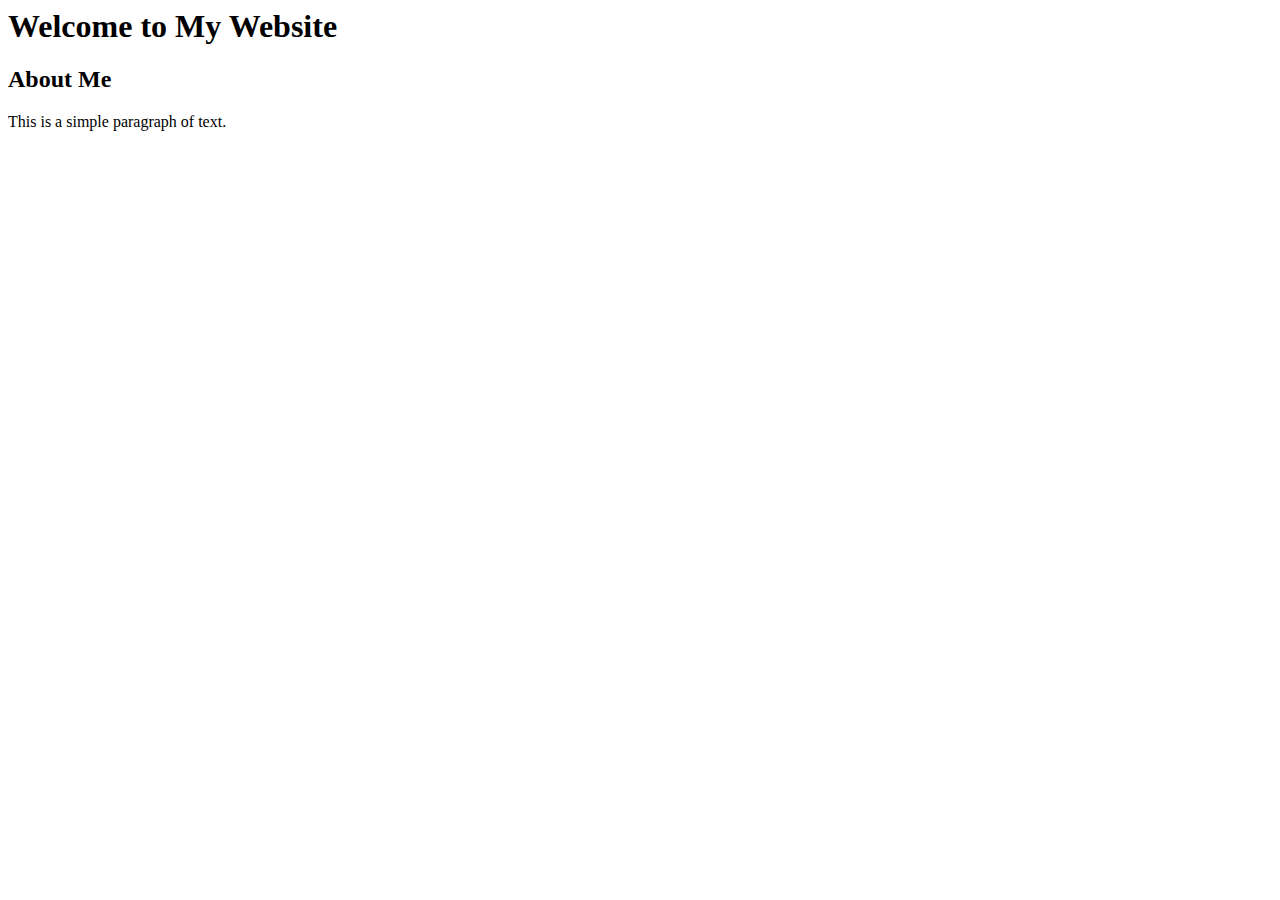
<file: index.html>
<html>
   <head><meta charset="UTF-8">
        <meta name="viewport" content="width=device-width, initial-scale=1.0">
        <title>My Simple Website</title>
    <body>  
        <h1>Welcome to My Website</h1>
        <h2>About Me</h2>
           <p>This is a simple paragraph of text.</p>
           </body>
           </head>
</html>
</file>
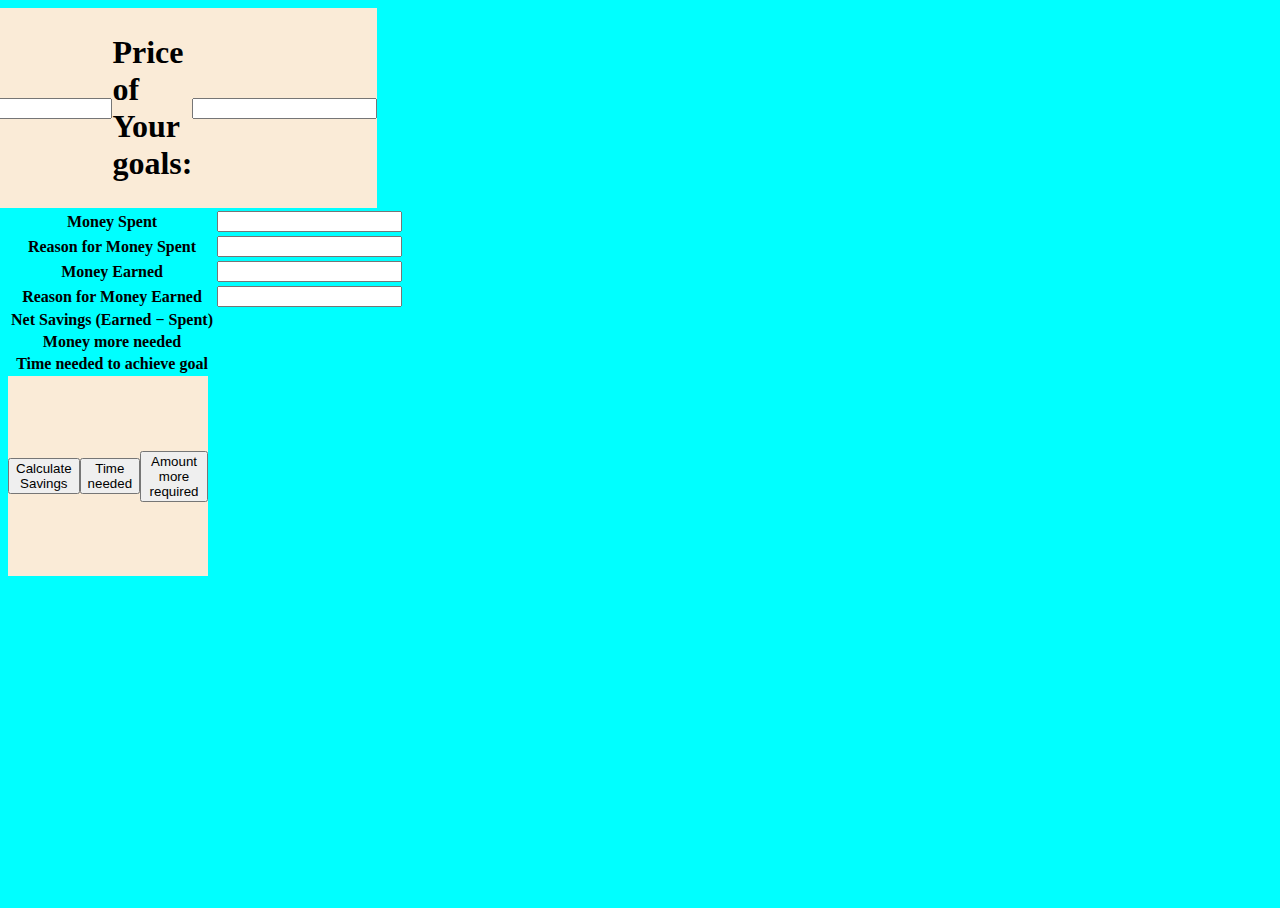
<file: Krithik/index.html>
<!DOCTYPE html>
  <html lang="en">
  <head>
      <meta charset="UTF-8">
      <meta name="viewport" content="width=device-width, initial-scale=1.0">
      <title>Adult Tracker</title>
      <link rel="stylesheet" href="style.css">
      <link rel="icon" href="icon.png">
  </head>
  <body>
      <div id="heading">
          <h1>Goals:  </h1>
          <div id="goal"><input type="text"></input></div>
          <h1>Price of Your goals: </h1>
          <div><input id="goalprice" type="number" id="myNumberInput" name="quantity"></Input></div>
  </div>
      
      <table>
        <tr>
          <th>Money Spent</th>
          <td><input id="spent" type="number"></td>
        </tr>
        <tr>
          <th>Reason for Money Spent</th>
          <td><input type="text"></td>
        </tr>
        <tr>
          <th>Money Earned</th>
          <td><input id="earned" type="number"></td>
        </tr>
              <tr>
          <th>Reason for Money Earned</th>
          <td><input type="text"></td>
        </tr>
        <tr>
          <th>Net Savings (Earned − Spent)</th>
          <td><span id="result"></span></td>
         </tr>
         <tr>
          <th>Money more needed</th>
          <td><span id="remainder"></span></td>
         </tr>
       <tr>
   <th>Time needed to achieve goal</th>
   <td><span id="time"></span></td>
</tr>
    </table>
      
      <div id="btns">
      <button onclick="calculateSavings()"> Calculate Savings</button>
      <p id="result"></p>
      <button onclick="calculateTime()">Time needed</button>
      <p id="time"></p>
      <button onclick="calculateRemainder()">Amount more required</button>
      <p id="remainder"></p>
      </div>
    <script>

      function calculateSavings() {
        let spent = parseFloat(document.getElementById("spent").value) || 0;
        let earned = parseFloat(document.getElementById("earned").value) || 0;
        let net = earned - spent;
        document.getElementById("result").textContent = net;
      }
    
      function calculateTime() {
        let spent = parseFloat(document.getElementById("spent").value) || 0;
        let earned = parseFloat(document.getElementById("earned").value) || 0;
        let net = earned - spent;
        let goalprice = parseFloat(document.getElementById("goalprice").value) ||0;
        let time = goalprice / net;
        document.getElementById("time").textContent = time;
      }
    
      function calculateRemainder() {
        let goalprice = parseFloat(document.getElementById("goalprice").value) ||0;
        let spent = parseFloat(document.getElementById("spent").value) || 0;
        let earned = parseFloat(document.getElementById("earned").value) || 0;
        let net = earned - spent;
        let remainder = goalprice - net;
        document.getElementById("remainder").textContent = remainder;
      }

    </script>
  </body>
</html>
</file>
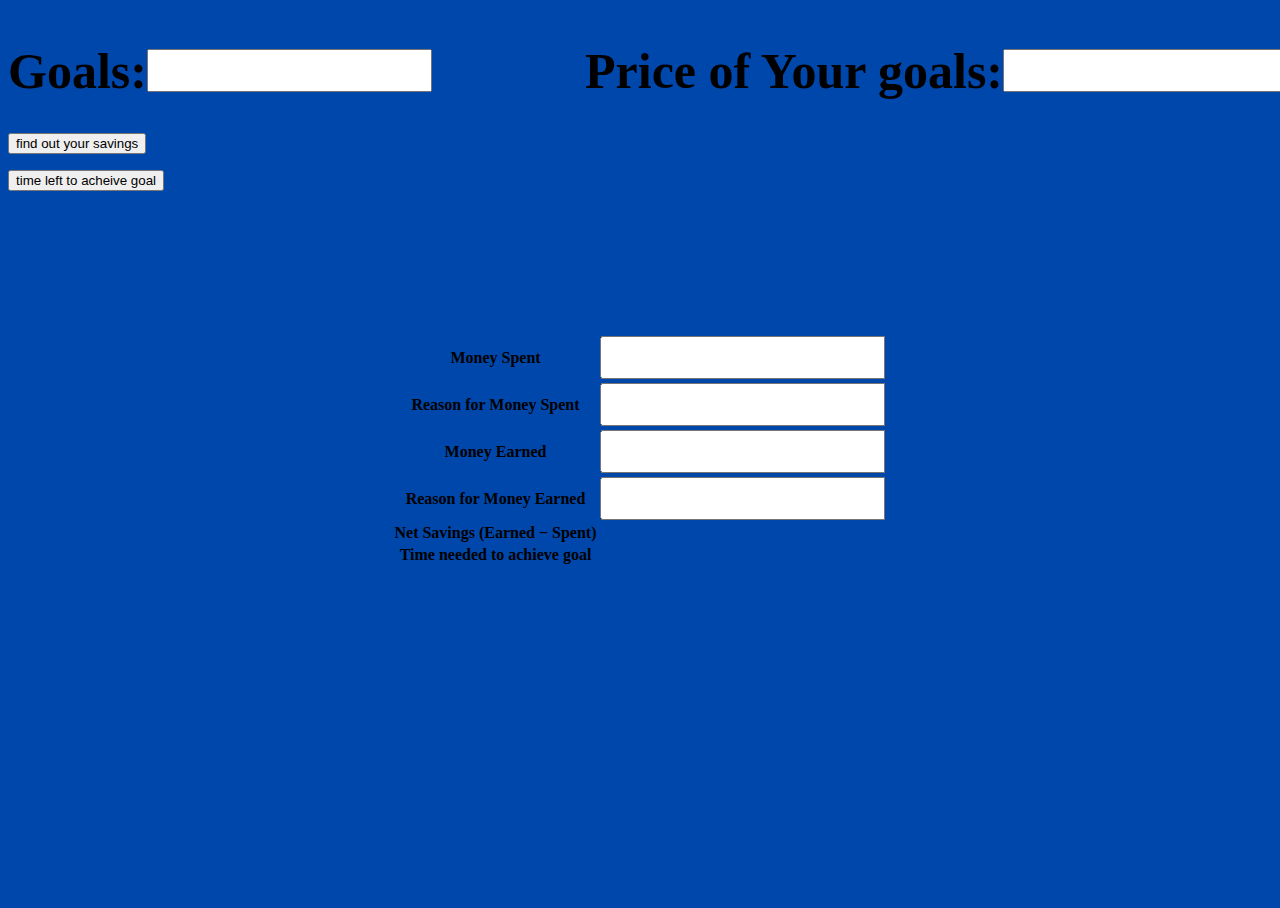
<file: Naren/index.html>
<!DOCTYPE html>
  <html lang="en">
  <head>
      <meta charset="UTF-8">
      <meta name="viewport" content="width=device-width, initial-scale=1.0">
      <title>Adult Tracker</title>
      <link rel="stylesheet" href="style.css">
  </head>
  <body>
      <div id="heading">
          <h1>Goals:</h1>
          <div id="goal"><input type="text"></input></div>
          <h1>Price of Your goals: </h1>
          <div><input id="goalprice" type="number" id="myNumberInput" name="quantity"></Input></div>
  </div>
      </div>
      <div id="tabel">
      <table>
        <tr>
          <th>Money Spent</th>
          <td><input id="spent" type="number"></td>
        </tr>
        <tr>
          <th>Reason for Money Spent</th>
          <td><input type="text"></td>
        </tr>
        <tr>
          <th>Money Earned</th>
          <td><input id="earned" type="number"></td>
        </tr>
        <tr>
          <th>Reason for Money Earned</th>
          <td><input type="text"></td>
        </tr>
        <tr>
          <th>Net Savings (Earned − Spent)</th>
          <td><span id="result"></span></td>
        </tr>
       <tr>
   <th>Time needed to achieve goal</th>
   <td><span id="time"></span></td>
</tr>
    </table>
      </div>
      <button onclick="calculateSavings()"> find out your savings</button>
<p id="result"></p>
<button onclick="calculateTime()"> time left to acheive goal</button>
<p id="time"></p>
    <script>

      function calculateSavings() {
        let spent = parseFloat(document.getElementById("spent").value) || 0;
        let earned = parseFloat(document.getElementById("earned").value) || 0;
        let net = earned - spent;
        document.getElementById("result").textContent = net;
      }
  
      function calculateTime() {
        let spent = parseFloat(document.getElementById("spent").value) || 0;
        let earned = parseFloat(document.getElementById("earned").value) || 0;
        let net = earned - spent;
        let goalprice = parseFloat(document.getElementById("goalprice").value) ||0;
        let time = goalprice / net;
        document.getElementById("time").textContent = time;
      }
    
    </script>
  </body>
</html>
</file>
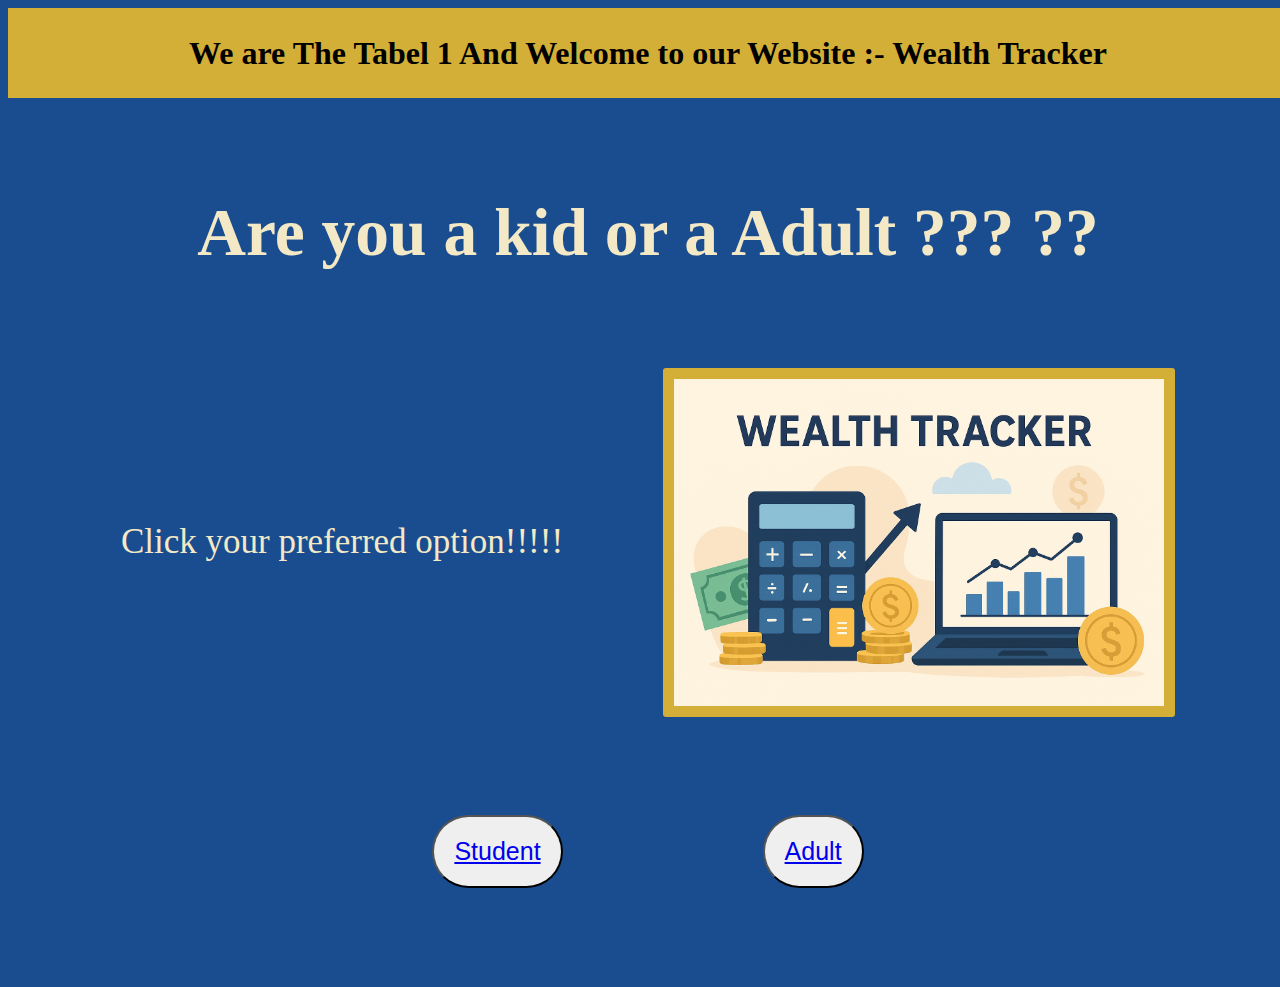
<file: Krithik/Base.html>
<!DOCTYPE html>
<html lang="en">
<head>
    <meta charset="UTF-8">
    <meta name="viewport" content="width=device-width, initial-scale=1.0">
    <title>Tabel 1</title>
    <link rel="stylesheet" href="Base.css">
    <link rel="icon" href="icon.png">
</head>
<body>
    <div id="Header"><h1>We are The Tabel 1 And Welcome to our Website :- Wealth Tracker</h1></div>

    <div id="ques"><h2>Are you a kid or a Adult ??? ??</h2></div>
    <div id="para"><p>Click your preferred option!!!!!</p>
          <img src="ChatGPT Image Dec 6, 2025, 01_25_06 PM.png" width="490px">
    </div>
    <div id="parent">
    <button id="btn1"><a href="KID.html" target="_blank">Student</a></button>
    <button id="btn2"><a href="index.html" target="_blank">Adult</a></button>
    </div>
</body>
</html>
</file>
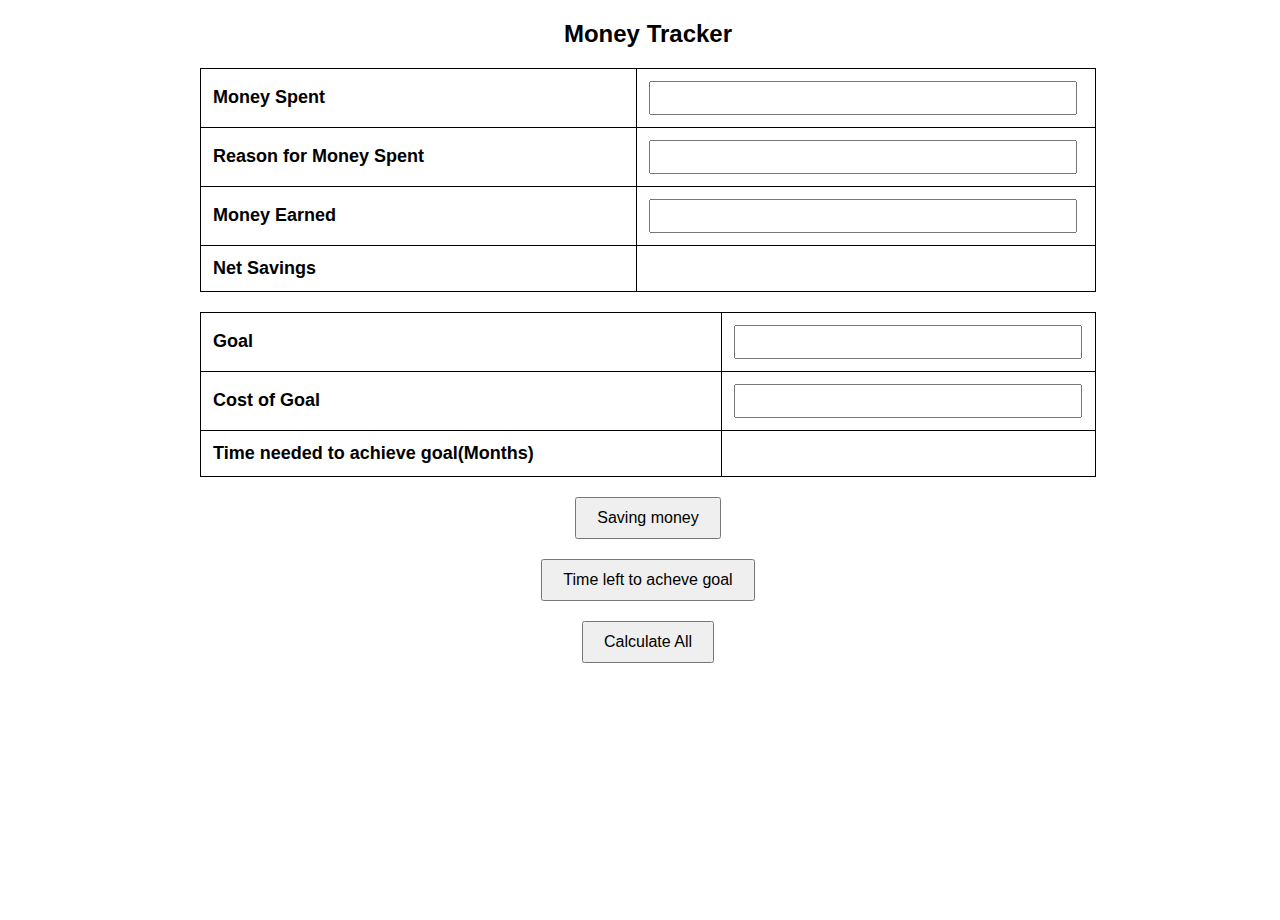
<file: Krithik/KID.html>
<!DOCTYPE html>
<html> 
<head>
    <title>Kid  Wealth Tracker</title>
    <link rel="stylesheet" href="kid.css">
     <link rel="icon" href="icon.png">
  </head>
  <body>
    <h2 style="text-align:center;">Money Tracker</h2>
    <table>
      <tr>
        <th>Money Spent</th>
        <td><input id="spent" type="number"></td>
      </tr>
      <tr>
        <th>Reason for Money Spent</th>
        <td><input type="text"></td>
      </tr>
      <tr>
        <th>Money Earned</th>
        <td><input id="earned" type="number"></td>
      </tr>
      <tr>
        <th>Net Savings</th>
        <td><span id="result"></span></td>
      </tr>
    </table>
    <table>
<tr>
        <th>Goal</th>
        <td><input type="text" id="goal"></td>    
    </tr>
   <tr>
    <th>Cost of Goal</th>
    <td><input type="number" id="goalprice"></td>
    </tr>
    <tr>
   <th>Time needed to achieve goal(Months)</th>
   <td><span id="time"></span></td>
</tr>
    </table>
<button onclick="calculateSavings()"> Saving money</button>
<p id="result"></p>
<button onclick="calculateTime()">Time left to acheve goal</button>
<p id="time"></p>
<button onclick="showall()">Calculate All</button>
    <script>
      function calculateSavings() {
        let spent = parseFloat(document.getElementById("spent").value) || 0;
        console.log("hello world")
        let earned = parseFloat(document.getElementById("earned").value) || 0;
        let net = earned - spent;
        document.getElementById("result").textContent = net;
      }
       
        function calculateTime() {
        let earned = parseFloat(document.getElementById("earned").value) || 0;
        let spent = parseFloat(document.getElementById("spent").value) || 0;
        let goal = (document.getElementById("goal").value) ||0;
        let goalprice = parseFloat(document.getElementById("goalprice").value) ||0;
        let net = earned - spent
        let time = goalprice / net;
        console.log("goal"+goal)
        console.log("goalprice"+goalprice)
        console.log("result"+result)
        console.log("time"+time)
        document.getElementById("time").textContent = time;
    
    }

      function showall(){
        calculateTime()
        calculateSavings()
      }
    
    </script>
  </body>
</html>
</file>
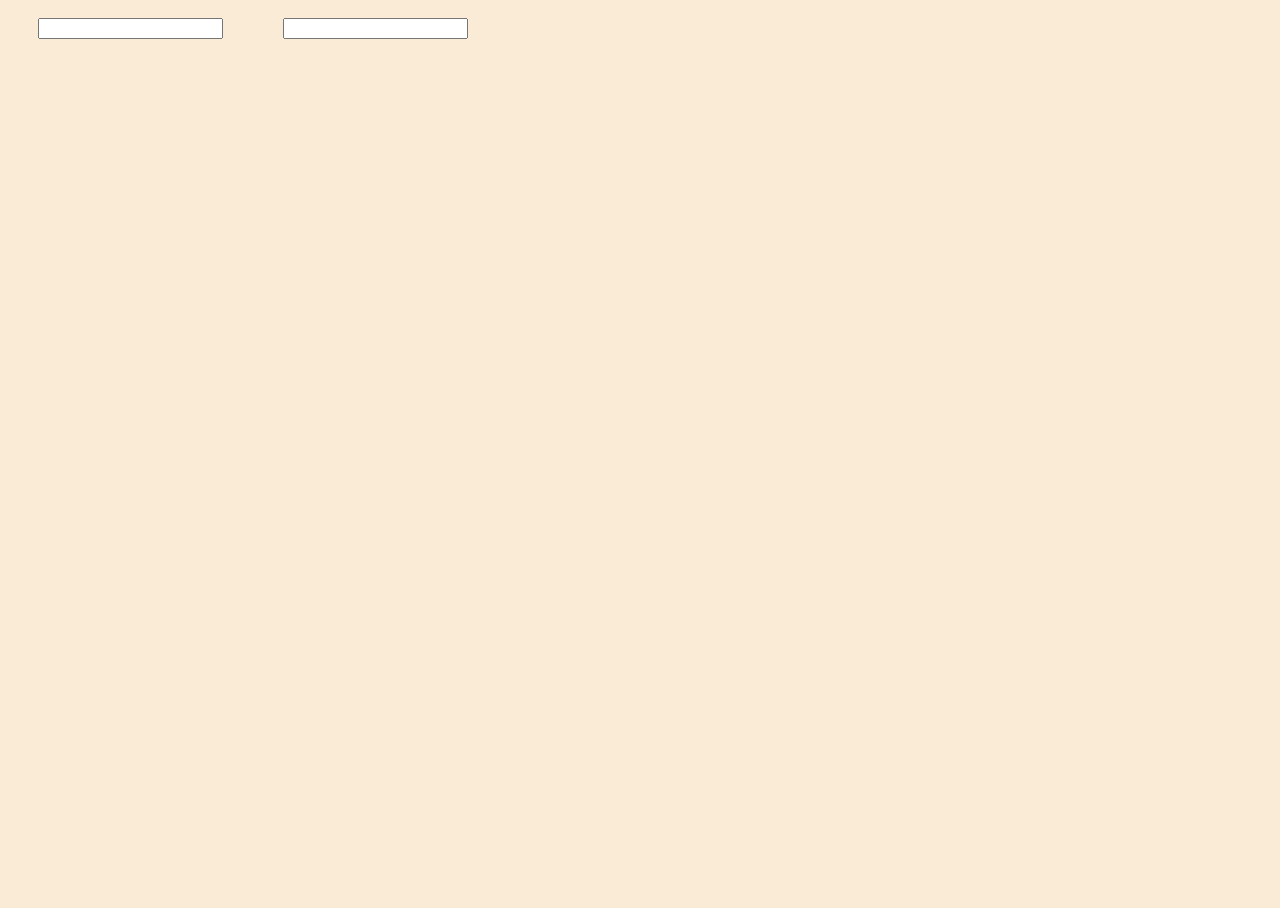
<file: Naren/adult.html>
<html>
<head>
    <link rel="stylesheet" href="adult.css">
</head>
<body>    
<div id="header">

    <div id="goal">
            <input id="display">
        </div>
    
        <div id="priceofgoal">
            <input type="number" id="myNumberInput" name="quantity">

        </div>
    
</div>
</body>
</html>
</file>
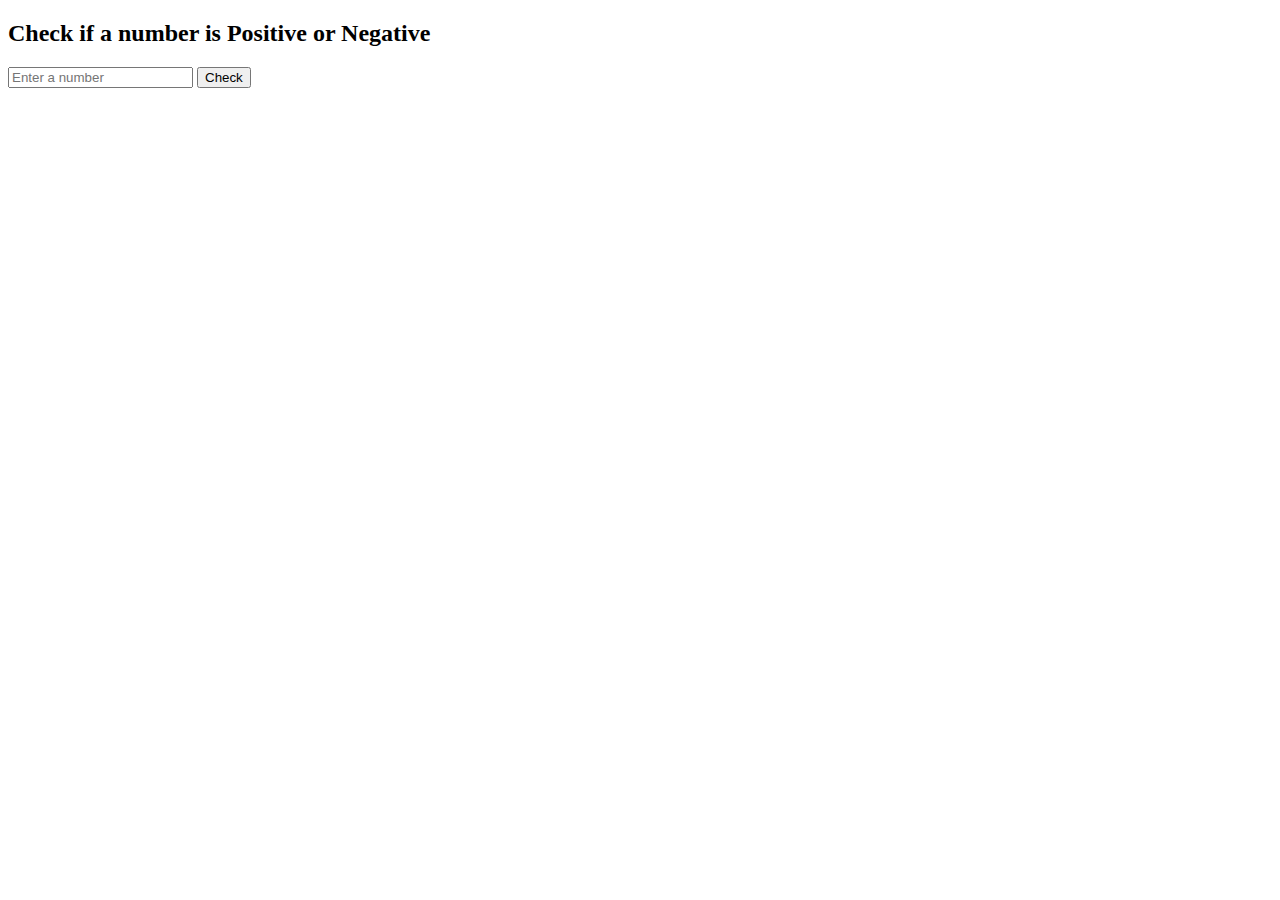
<file: PRANAV/BYTE BATTLE HACKATHON DPSBE.html>
<!DOCTYPE html>
<html>
<head>
  <title>Positive or Negative Example</title>
  <style>
    .positive { color: green; font-weight: bold; }
    .negative { color: red; font-weight: bold; }
    .zero { color: gray; font-weight: bold; }
  </style>
</head>
<body>
  <h2>Check if a number is Positive or Negative</h2>
  
  <input type="number" id="numberInput" placeholder="Enter a number">
  <button onclick="checkNumber()">Check</button>
  
  <p id="result"></p>

  <script>
    function checkNumber() {
      // Get the value from input
      let value = document.getElementById("numberInput").value;
      let number = parseFloat(value); // convert to number
      
      let resultElement = document.getElementById("result");
      
      // Clear previous styles
      resultElement.className = "";
      
      // Decide positive, negative, or zero
      if (number > 0) {
        resultElement.textContent = "+" + number + " is Positive";
        resultElement.classList.add("positive");
      } else if (number < 0) {
        resultElement.textContent = number + " is Negative";
        resultElement.classList.add("negative");
      } else if (number === 0) {
        resultElement.textContent = "Zero";
        resultElement.classList.add("zero");
      } else {
        resultElement.textContent = "Please enter a valid number.";
      }
    }
  </script>
</body>
</html>
</file>
<file: Krithik/style.css>
html,body{
    width: 100%;
    height: 100%;
}

body{
    background-color: aqua;
}

div{
    width: 200px;
    height: 200px;
    background-color: antiquewhite;
    display: flex;
    align-items: center;
    justify-content: center;
}
</file>
<file: Naren/style.css>
html,body{
    width: 100%;
    height: 100%;
}
body{
    background-color: #0047AB;
}
#heading{
    display:flex;
    justify-content: center;
    align-items: center;
    font-size: 25px;
}
input{
    padding: 8px;
    font-size: 20px;

}
#goal{
margin-right: auto;
font-size: 30px;
}
#tabel{
    position:absolute;
    top: 50%;
    left: 50%;
    transform: translate(-50%,-50%);
}
</file>
<file: Krithik/Base.css>
html,body{
    width: 100%;
    height:100%
}
body{
    background-color:#1A4D8F;
}
#Header{
    width: 100%;
    height: 10%;
    background-color:#D4AF37;
    display: flex;
    align-items: center;
    justify-content: center;
}

#ques{
    display: flex;
    align-items: center;
    justify-content: center;
    height: 30%;
    font-family: 'Gill Sans';
    font-size: 45px;
    color: #f4e9c6;
}


#para{
   font-size: 35px;
   display: flex;
    align-items: center;
    justify-content: center;
      color: #f4e9c6;
}
#para img{
    margin-left: 100px;
    border-style: solid;
    border-width: 11px;
    border-radius: 3px;
    border-color: #D4AF37;
}
#parent{
    display: flex;
    align-items: center;
    justify-content: center;
    width: 100%;
    height: 30%;
}


button:hover{
    background-color: #D4AF37;
}
#btn1{
    padding: 20px;
    font-size: 25px;
    border-radius: 50px;
    margin-right: 100px;
 }

#btn2{
    padding: 20px;
    font-size: 25px;
    border-radius: 50px;
     margin-left:  100px;
    }
</file>
<file: Krithik/kid.css>
html,body{
    width: 100%;
    height: 100%;
}

body {
        font-family: Arial, sans-serif;
      }
      table {
        margin: 20px auto;  
        width: 70%;          
        font-size: 18px;     
        border-collapse: collapse;
      }
      th, td {
        padding: 12px;
        border: 1px solid black;
        text-align: left;
      }
      input {
        width: 95%;         
        padding: 6px;
        font-size: 16px;
      }
      button {
        display: block;
        margin: 20px auto;
        padding: 10px 20px;
        font-size: 16px;
      }
</file>
<file: Naren/adult.css>
html,body{
    width: 100%;
    height: 100%;
}
body{
    background-color: antiquewhite;
}
#header{
display: flex;
}   
#goal{
   margin: 10px 30px;

}
#priceofgoal{
   margin: 10px 30px;

}
</file>
